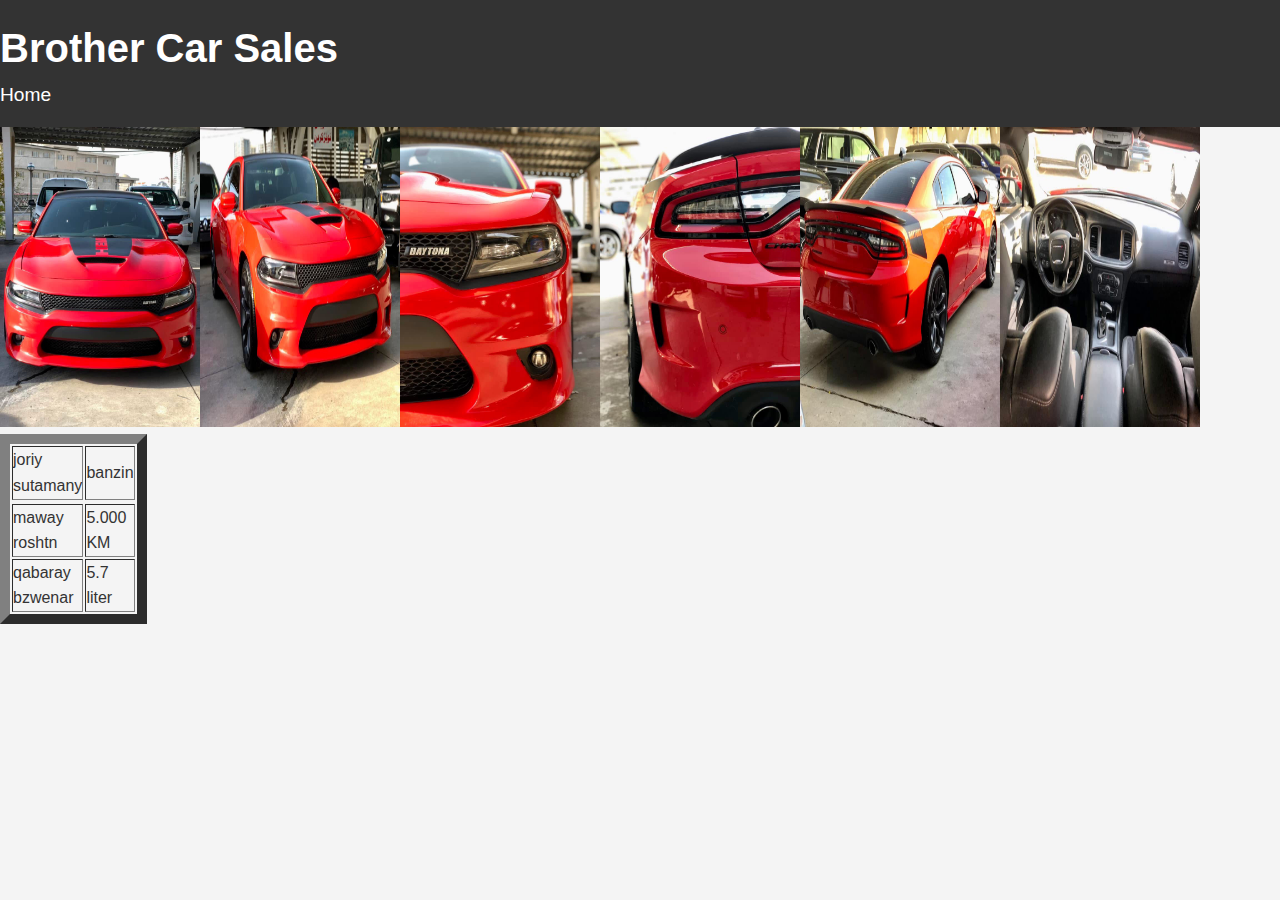
<file: dodge.html>
<!DOCTYPE html>
<html>
<head>
	<meta charset="utf-8">
	<meta name="viewport" content="width=device-width, initial-scale=1">
	<link rel="stylesheet" type="text/css" href="l.css">
	<title></title>
<header>
        
            <h1>Brother Car Sales</h1>
            <nav>
                <ul>
                    <li><a href="index.html">Home</a></li>
                    
                </ul>
            </nav>
        
    </header>
    
  
<table >
    

  <img src="dodge1/1.JPG" width="200 px" height="300 px">
  <img src="dodge1/2.JPG" width="200 px" height="300 px">
  <img src="dodge1/3.JPG" width="200 px" height="300 px">
  <img src="dodge1/4.JPG" width="200 px" height="300 px">
  <img src="dodge1/5.JPG" width="200 px" height="300 px">
  <img src="dodge1/6.JPG" width="200 px" height="300 px">


  </table>    




<table border="10px" width="100px">
    
<td>joriy sutamany</td>
      <td>banzin</td><tr></tr> 


<td>maway roshtn</td>
<td>5.000 KM</td></tr>

<tr>
	<td>qabaray bzwenar</td>
<td>5.7 liter</td>

  </table>

</body>
</html>
</file>
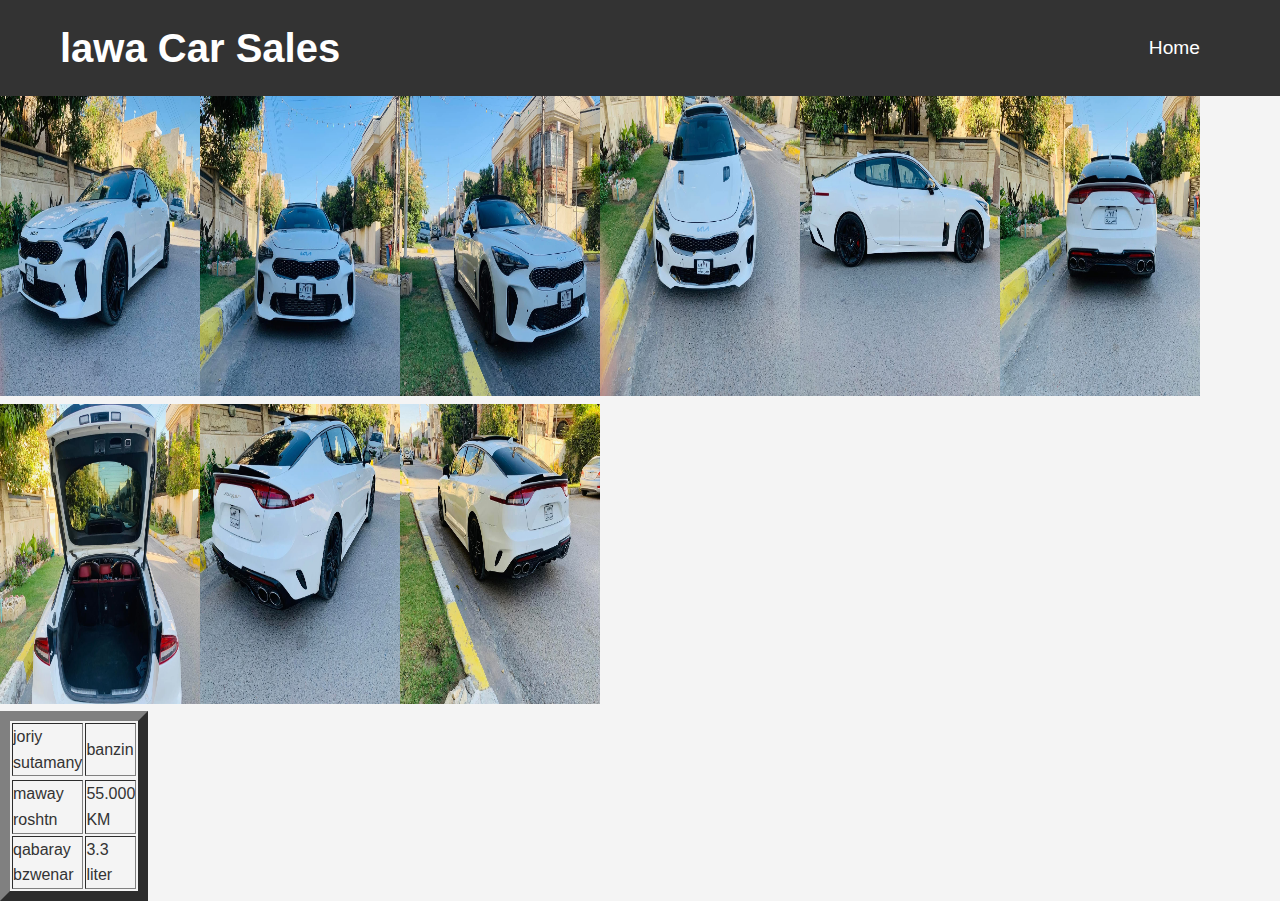
<file: lawa.html>
<!DOCTYPE html>
<html>
<head>
	<meta charset="utf-8">
	<meta name="viewport" content="width=device-width, initial-scale=1">
	<link rel="stylesheet" type="text/css" href="l.css">
	
</head>
<body> 
	<header>
        <div class="container">
            <h1>lawa Car Sales</h1>
            <nav>
                <ul>
                    <li><a href="index.html">Home</a></li>
                    
                </ul>
            </nav>
        </div>
    </header>
    
  
<table >
    

  <img src="dodge1/pic1.JPG" width="200 px" height="300 px">
  <img src="dodge1/pic2.JPG" width="200 px" height="300 px">
  <img src="dodge1/pic3.JPG" width="200 px" height="300 px">
  <img src="dodge1/pic4.JPG" width="200 px" height="300 px">
  <img src="dodge1/pic5.JPG" width="200 px" height="300 px">
  <img src="dodge1/pic6.JPG" width="200 px" height="300 px">

  <img src="dodge1/pic8.JPG" width="200 px" height="300 px">
  <img src="dodge1/pic9.JPG" width="200 px" height="300 px">
  <img src="dodge1/pic10.JPG" width="200 px" height="300 px">

  </table>    




<table border="10px" width="100px">
    
<td>joriy sutamany</td>
      <td>banzin</td><tr></tr> 


<td>maway roshtn</td>
<td>55.000 KM</td></tr>

<tr>
	<td>qabaray bzwenar</td>
<td>3.3 liter</td>

  </table>

    

</body>
</html>
</body>
</html>
</file>
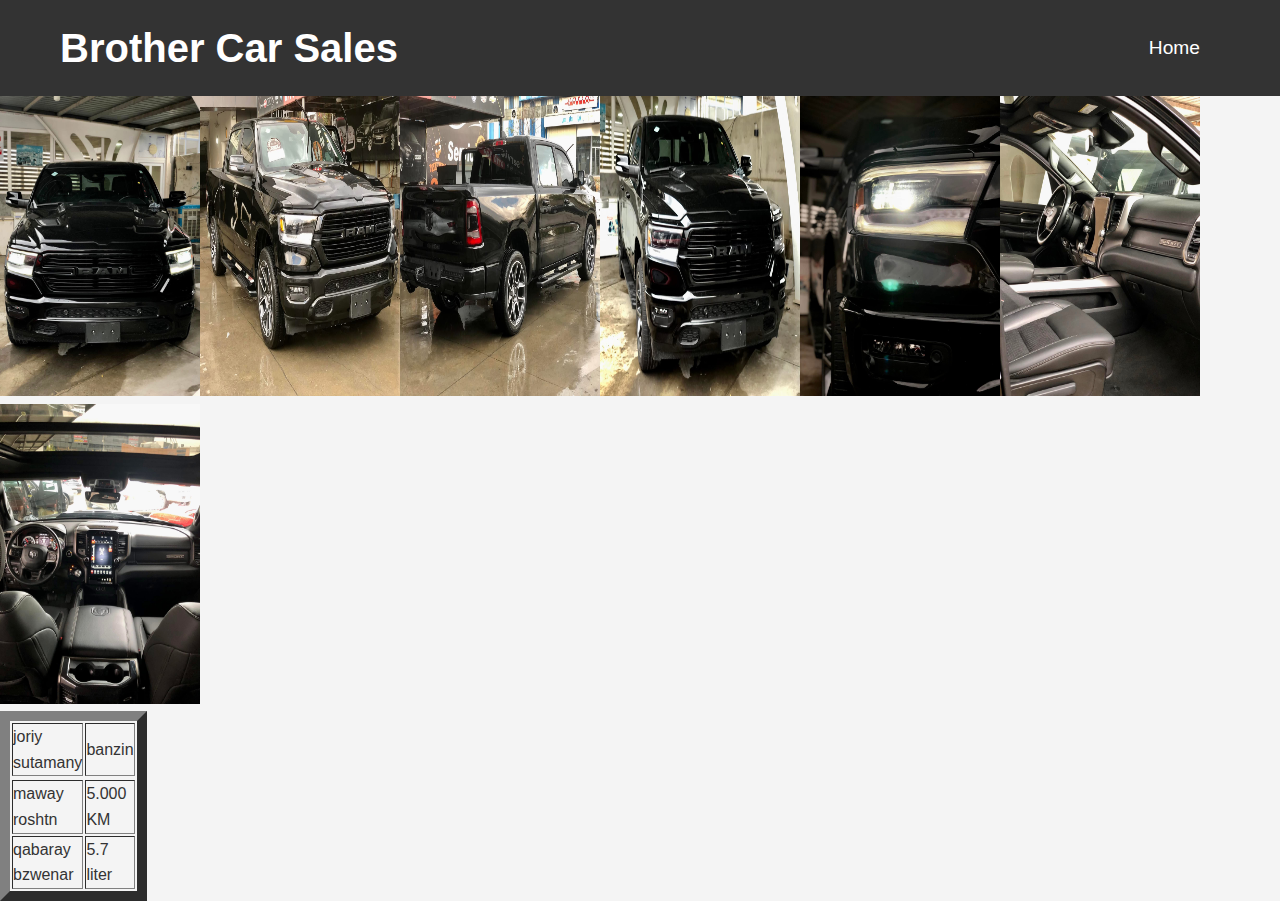
<file: ram.html>
<!DOCTYPE html>
<html>
<head>
	<meta charset="utf-8">
	<meta name="viewport" content="width=device-width, initial-scale=1">
	<link rel="stylesheet" type="text/css" href="l.css">
	<title></title>
</head>
<body>
		<header>
        <div class="container">
            <h1>Brother Car Sales</h1>
            <nav>
                <ul>
                    <li><a href="index.html">Home</a></li>
                    
                </ul>
            </nav>
        </div>
    </header>
    
<table >
    

  <img src="dodge1/r1.JPG" width="200 px" height="300 px">
  <img src="dodge1/r2.JPG" width="200 px" height="300 px">
  <img src="dodge1/r3.JPG" width="200 px" height="300 px">
  <img src="dodge1/r4.JPG" width="200 px" height="300 px">
  <img src="dodge1/r5.JPG" width="200 px" height="300 px">
  <img src="dodge1/r6.JPG" width="200 px" height="300 px">
  <img src="dodge1/r7.JPG" width="200 px" height="300 px">


  </table>    




<table border="10px" width="100px">
    
<td>joriy sutamany</td>
      <td>banzin</td><tr></tr> 


<td>maway roshtn</td>
<td>5.000 KM</td></tr>

<tr>
	<td>qabaray bzwenar</td>
<td>5.7 liter</td>

  </table>
</body>
</html>
</file>
<file: l.css>
* {
    margin: 0;
    padding: 0;
    box-sizing: border-box;
}

body {
    font-family: Arial, sans-serif;
    line-height: 1.6;
    background-color: #f4f4f4;
    color: #333;
}

/* Header styles */
header {
    background-color: #333;
    color: white;
    padding: 1rem 0;
}

header .container {/* shewazi name ka agore */
    max-width: 1200px;
    margin: 0 auto;
    padding: 0 20px;
    display: flex;
    justify-content: space-between;
    align-items: center;
}

header h1 {
    font-size: 2.5rem;
}

nav ul {
    list-style-type: none;
}

nav ul li {
    display: inline;
    margin-right: 20px;
}

nav ul li a {
    color: white;
    text-decoration: none;
    font-size: 1.2rem;
    /* dastkary homeka aka*/
}

/* Car Listings Section */
.car-listings {
    padding: 2rem 0;
}

.car-listings .container {
    max-width: 1200px;
    margin: 0 auto;
    padding: 0 20px;
    display: grid;
   
}

.car {
    background-color: white;
    padding: 1rem;
    border-radius: 8px;
    box-shadow: 0 0 10px rgba(0, 0, 0, 0.1);
    text-align: center;
}

.car img {
    max-width: 100%;
    height: auto;
    border-radius: 8px;
}

.car h3 {
    font-size: 1.5rem;
    margin: 1rem 0;
}

.car p {
    font-size: 1.2rem;
    margin-bottom: 1rem;
}

.car button {
    background-color: #333;
    color: white;
    border: none;
    padding: 0.5rem 1rem;
    cursor: pointer;
    border-radius: 5px;
}

.car button:hover {
    background-color: #555;
}

/* Contact Form Section */
.contact {
    background-color: #fff;
    padding: 2rem;
    margin: 2rem 0;
    box-shadow: 0 0 10px rgba(0, 0, 0, 0.1);
    /* hy copy rightakaia */
}

.contact .container {
    max-width: 800px;
    margin: 0 auto;
}

.contact form {
    display: flex;
    flex-direction: column;
    /* He naw email kaia  */
}

.contact form label {
    margin-bottom: 0.5rem;
    font-weight: bold;
}

.contact form input, .contact form textarea {
    padding: 0.8rem;
    margin-bottom: 1rem;
    border: 1px solid #ccc;
    border-radius: 5px;
}

.contact form button {
    background-color: #333;
    color: white;
    padding: 1rem;
    border: none;
    border-radius: 5px;
    cursor: pointer;
}

.contact form button:hover {
    background-color: #555;
}

/* Footer Section */
footer {
    background-color: #333;
    color: white;
    padding: 1rem 0;
    text-align: center;
}
</file>
